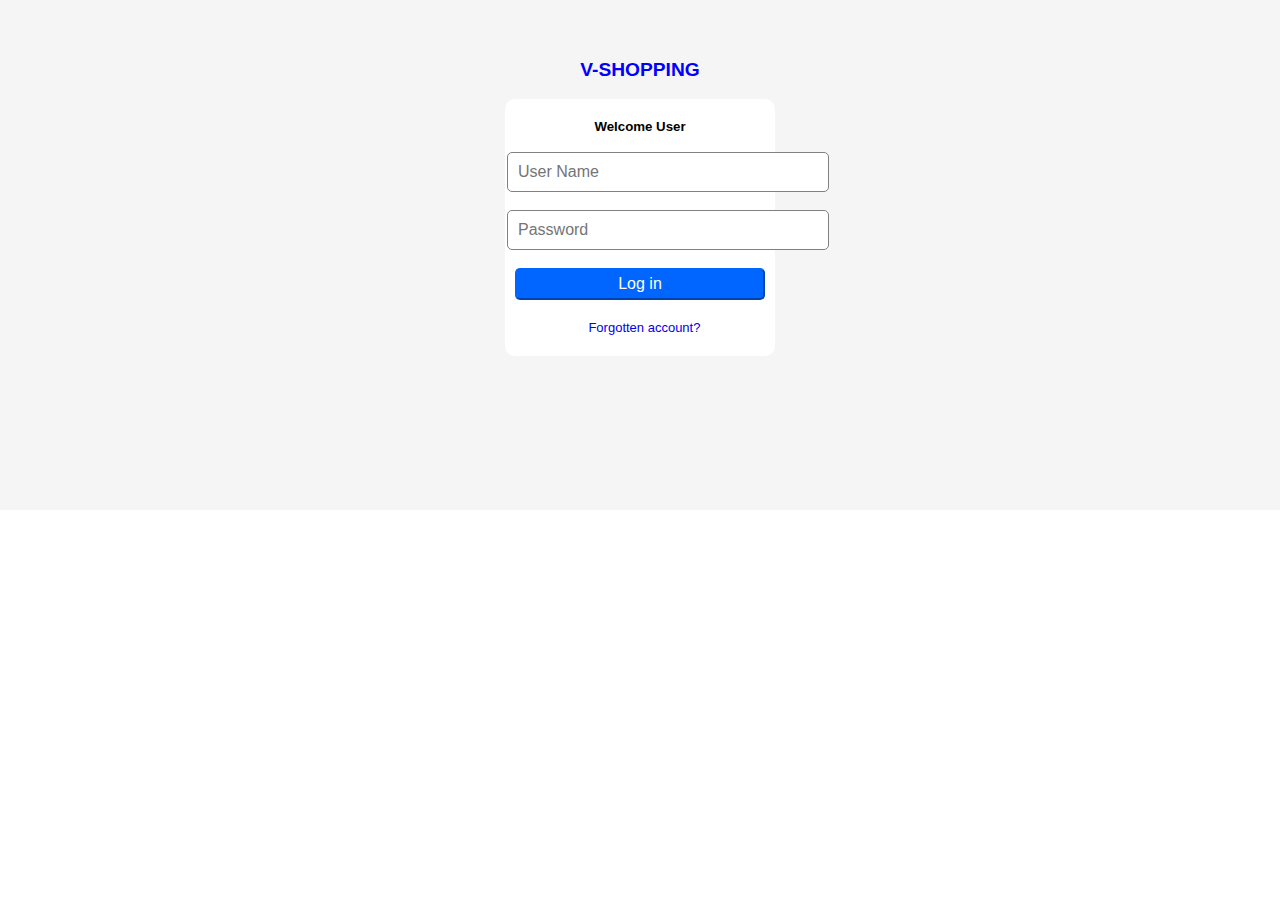
<file: admin.html>
<!DOCTYPE html>
<html lang="en">
<head>
    <meta charset="UTF-8">
    <meta name="viewport" content="width=device-width, initial-scale=1.0">
    <title>Document</title>
    <link rel="stylesheet" href="CSS\admin.css">
</head>
<body>
    <div class="a">
        <br><br><br>
      <center><h4 style="color:blue;font-size: larger">V-SHOPPING</h4></center><br>
    <div class="b"> <br>
        <h5><center>Welcome User</center></h5><br>
        <input type="text" placeholder="User Name"><br><br>
        <input type="password" placeholder="Password"><br><br>
        <input type="submit" value="Log in"><br><br>&nbsp;
        <a href="forgot.html">Forgotten account?</a> 
        <br><br>
    </div>
</body>
</html>
</file>
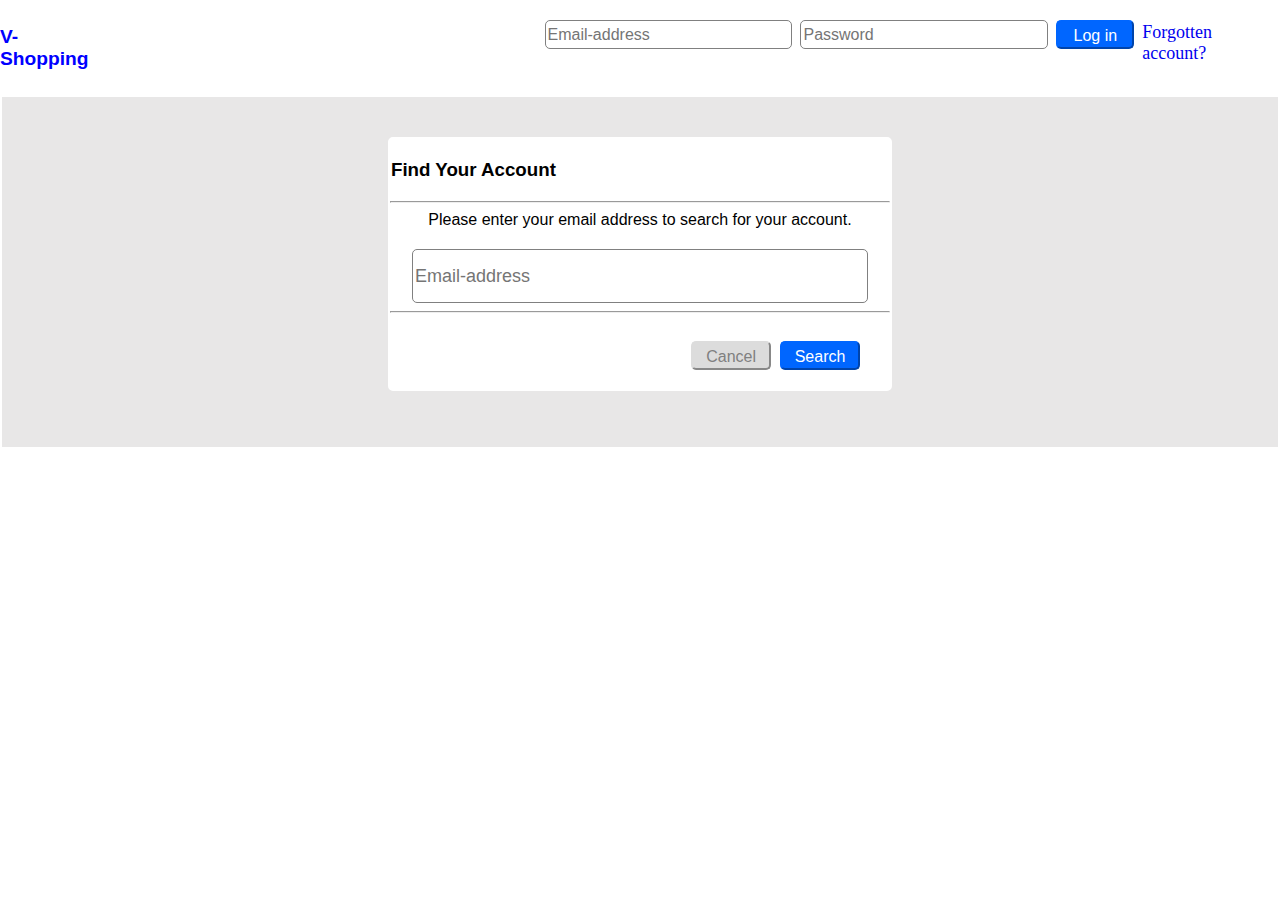
<file: forgot.html>
<!DOCTYPE html>
<html lang="en">
<head>
    <meta charset="UTF-8">
    <meta name="viewport" content="width=device-width, initial-scale=1.0">
    <title>Forgot-Page</title>
    <link rel="stylesheet" href="CSS\forgot.css">
</head>
<body>
<div>
  <div class="a">
    <h4 style="color:blue;font-size: larger; font-family: Arial, Helvetica, sans-serif;"><b>V-Shopping</b></h4>&nbsp;&nbsp;&nbsp;&nbsp;&nbsp;&nbsp;&nbsp;&nbsp;&nbsp;&nbsp;&nbsp;&nbsp;&nbsp;&nbsp;&nbsp;&nbsp;&nbsp;&nbsp;&nbsp;&nbsp;&nbsp;&nbsp;&nbsp;&nbsp;&nbsp;&nbsp;&nbsp;&nbsp;&nbsp;&nbsp;&nbsp;&nbsp;&nbsp;&nbsp;&nbsp;&nbsp;&nbsp;&nbsp;&nbsp;&nbsp;&nbsp;&nbsp;&nbsp;&nbsp;&nbsp;&nbsp;&nbsp;&nbsp;&nbsp;&nbsp;&nbsp;&nbsp;&nbsp;&nbsp;&nbsp;&nbsp;&nbsp;&nbsp;&nbsp;&nbsp;&nbsp;&nbsp;&nbsp;&nbsp;&nbsp;&nbsp;&nbsp;&nbsp;&nbsp;&nbsp;&nbsp;&nbsp;&nbsp;&nbsp;&nbsp;&nbsp;&nbsp;&nbsp;&nbsp;&nbsp;&nbsp;&nbsp;&nbsp;&nbsp;&nbsp;&nbsp;&nbsp;&nbsp;&nbsp;&nbsp;&nbsp;&nbsp;&nbsp;&nbsp;&nbsp;&nbsp;&nbsp;
    &nbsp;&nbsp;&nbsp;&nbsp;&nbsp;&nbsp;&nbsp;&nbsp;&nbsp;&nbsp;&nbsp;&nbsp;&nbsp;&nbsp;&nbsp;&nbsp;
    <input type="email" placeholder="Email-address">&nbsp;&nbsp;
    <input type="password" placeholder="Password">&nbsp;&nbsp;
    <input type="submit" value="Log in">&nbsp;&nbsp;
    <a href="#">Forgotten account?</a> &nbsp;
  </div>
    <div class="b">
          <center> <div class="d">
            <h3 style="float:left;padding: 1px;">Find Your Account</h3><br><br><br>
          <hr>
            <p style="margin: 0px;">	
                Please enter your email address  to search for your account.</p>
                <input type="email" placeholder="Email-address" style="
                    margin-top:20px;
                    border:1px solid gray;
                    border-radius: 5px; 
                    font-size:large;
                    width: 450px;
                    height: 50px;
                " >
                <hr>&nbsp;&nbsp;&nbsp;&nbsp;&nbsp;&nbsp;&nbsp;&nbsp;&nbsp;&nbsp;&nbsp;&nbsp;&nbsp;&nbsp;&nbsp;&nbsp;&nbsp;&nbsp;&nbsp;&nbsp;&nbsp;&nbsp;&nbsp;&nbsp;&nbsp;&nbsp;&nbsp;&nbsp;&nbsp;&nbsp;&nbsp;&nbsp;&nbsp;&nbsp;&nbsp;&nbsp;&nbsp;&nbsp;&nbsp;&nbsp;&nbsp;&nbsp;&nbsp;&nbsp;&nbsp;&nbsp;&nbsp;&nbsp;&nbsp;&nbsp;&nbsp;&nbsp;&nbsp;&nbsp;&nbsp;&nbsp;&nbsp;&nbsp;&nbsp;&nbsp;
                <button>Cancel</button>&nbsp;&nbsp;<input type="submit" value="Search">
          </div></center>
          
    </div>
</div>

</body>
    

</html>
</file>
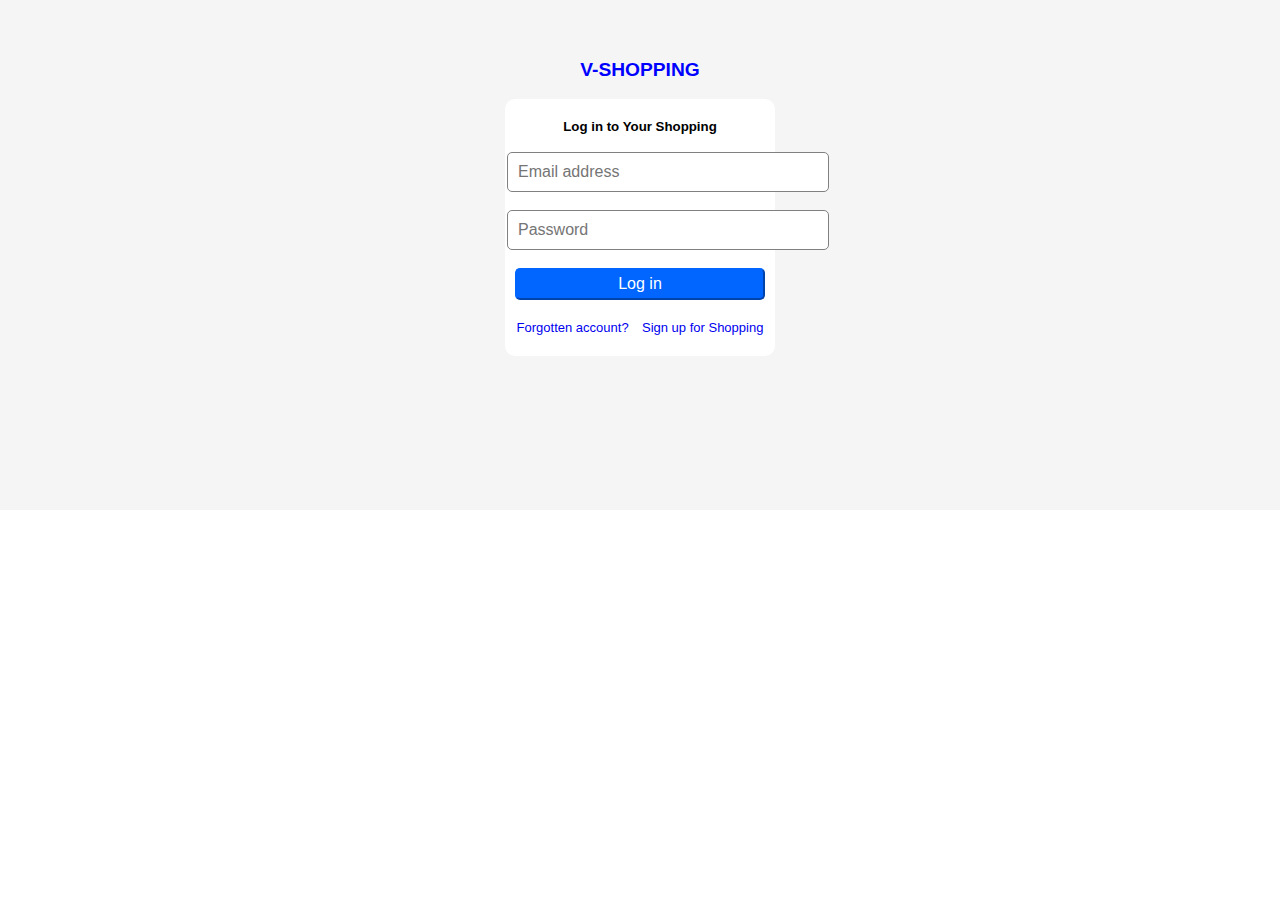
<file: login.html>
<!DOCTYPE html>
<html lang="en">
<head>
    <meta charset="UTF-8">
    <meta name="viewport" content="width=device-width, initial-scale=1.0">
    <title>Index-page</title>
<link rel="stylesheet" href="CSS\ind.css" />
</head>
<body>
    
    <div class="a">
        <br><br><br>
      <center><h4 style="color:blue;font-size: larger">V-SHOPPING</h4></center><br>
    <div class="b"> <br>
        <h5><center>Log in to Your Shopping </center></h5><br>
        <input type="email" placeholder="Email address"><br><br>
        <input type="password" placeholder="Password"><br><br>
        <input type="submit" value="Log in"><br><br>
        <a href="forgot.html">Forgotten account?</a> &nbsp;
        <a href="signup.html">Sign up for Shopping</a><br><br>
    </div>
</div>
    
</body>
</html>
</file>
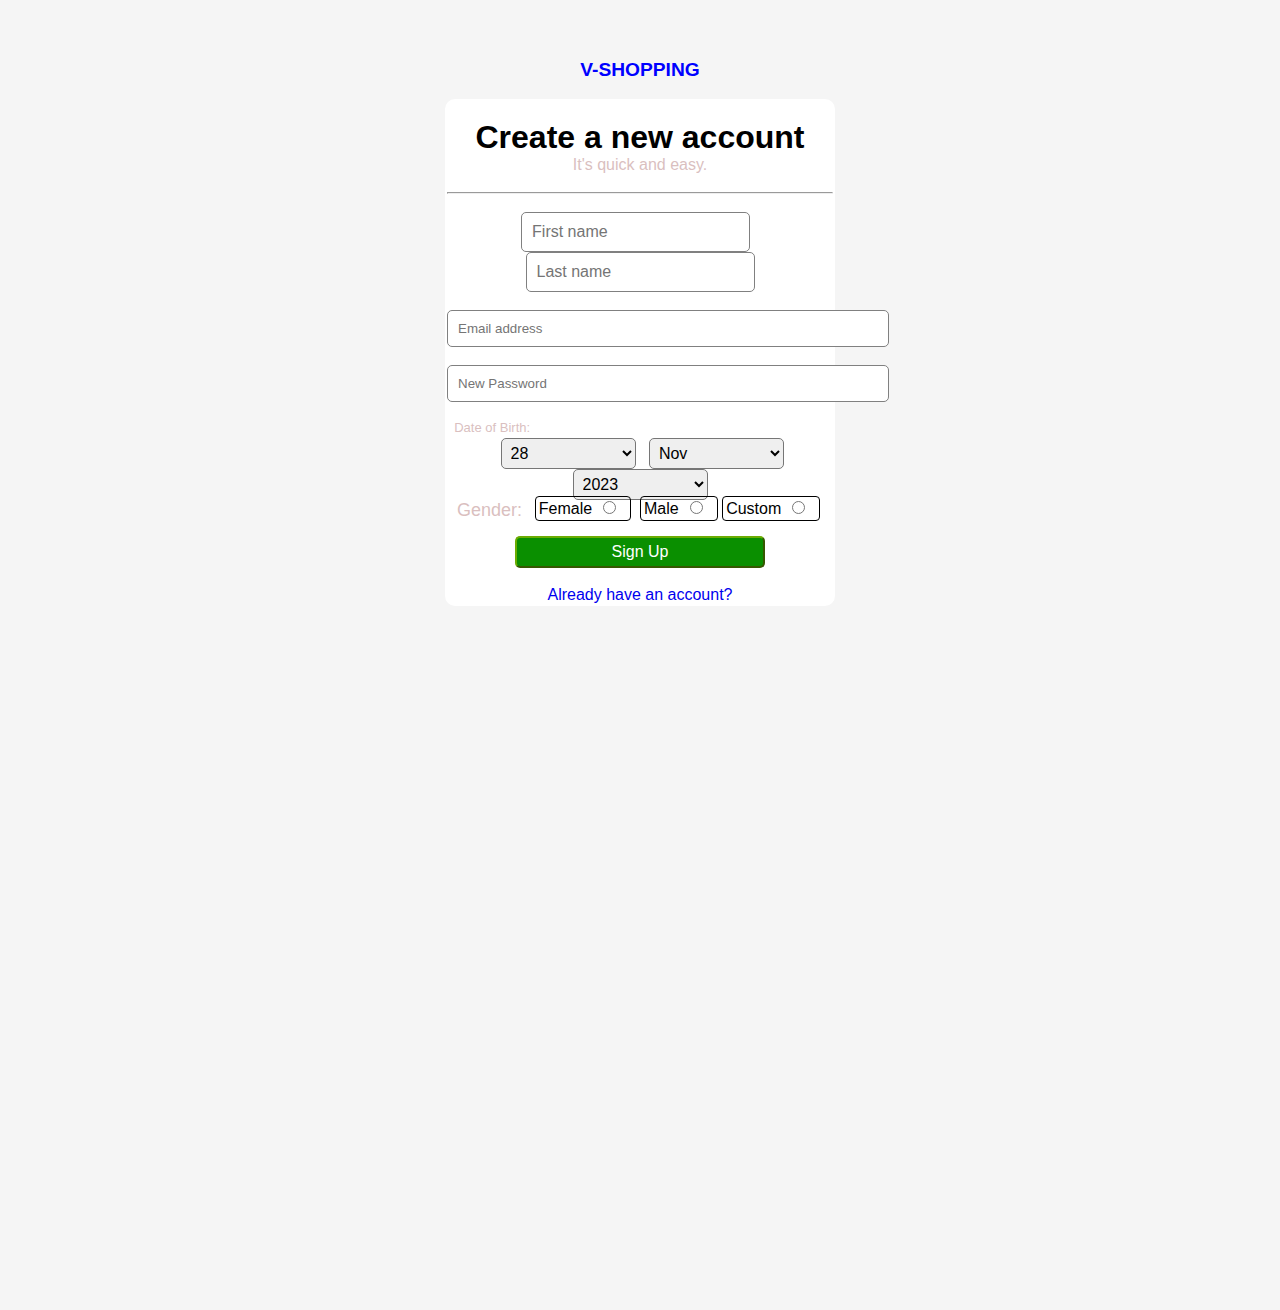
<file: signup.html>
<!DOCTYPE html>
<html lang="en">
<head>
    <meta charset="UTF-8">
    <meta name="viewport" content="width=device-width, initial-scale=1.0">
    <title>Sign-Up</title>
    <link rel="stylesheet" href="CSS\sign.css" />
</head>
<body>
    <div class="a">
        <br><br><br>
      <center><h4 style="color:blue;font-size: larger">V-SHOPPING</h4></center><br>

    <div class="b"> <br>
        
        <h1><center><b>Create a new account</b> </h1>
        <p style="color:rgb(218, 191, 191)">It's quick and easy.</p></center><br><hr><br>
        <input type="text" placeholder="First name">&nbsp;&nbsp;<input type="text" placeholder="Last name"><br><br>
        <input type="email" placeholder="Email address" ><br><br>
        <input type="password" placeholder="New Password" ><br><br>
        <label style="color:rgb(218, 191, 191);float:left;font-size: small;"> &nbsp;&nbsp;Date of Birth:</label><br>
        <form style="float: left;">&nbsp;
        <select>
            <option value="1">1</option><option value="2">2</option><option value="3">3</option><option value="4">4</option><option value="5">5</option><option value="6">6</option><option value="7">7</option><option value="8">8</option><option value="9">9</option><option value="10">10</option><option value="11">11</option><option value="12">12</option><option value="13">13</option><option value="14">14</option><option value="15">15</option><option value="16">16</option><option value="17">17</option><option value="18">18</option><option value="19">19</option><option value="20">20</option><option value="21">21</option><option value="22">22</option><option value="23">23</option><option value="24">24</option><option value="25">25</option><option value="26">26</option><option value="27">27</option><option value="28" selected="1">28</option><option value="29">29</option><option value="30">30</option><option value="31">31</option></select>
            &nbsp;
            <select><option value="1">Jan</option><option value="2">Feb</option><option value="3">Mar</option><option value="4">Apr</option><option value="5">May</option><option value="6">Jun</option><option value="7">Jul</option><option value="8">Aug</option><option value="9">Sep</option><option value="10">Oct</option><option value="11" selected="1">Nov</option><option value="12">Dec</option></select>&nbsp
            <select><option value="2023" selected="1">2023</option><option value="2022">2022</option><option value="2021">2021</option><option value="2020">2020</option><option value="2019">2019</option><option value="2018">2018</option><option value="2017">2017</option><option value="2016">2016</option><option value="2015">2015</option><option value="2014">2014</option><option value="2013">2013</option><option value="2012">2012</option><option value="2011">2011</option><option value="2010">2010</option><option value="2009">2009</option><option value="2008">2008</option><option value="2007">2007</option><option value="2006">2006</option><option value="2005">2005</option><option value="2004">2004</option><option value="2003">2003</option><option value="2002">2002</option><option value="2001">2001</option><option value="2000">2000</option><option value="1999">1999</option><option value="1998">1998</option><option value="1997">1997</option><option value="1996">1996</option><option value="1995">1995</option><option value="1994">1994</option><option value="1993">1993</option><option value="1992">1992</option><option value="1991">1991</option><option value="1990">1990</option><option value="1989">1989</option><option value="1988">1988</option><option value="1987">1987</option><option value="1986">1986</option><option value="1985">1985</option><option value="1984">1984</option><option value="1983">1983</option><option value="1982">1982</option><option value="1981">1981</option><option value="1980">1980</option><option value="1979">1979</option><option value="1978">1978</option><option value="1977">1977</option><option value="1976">1976</option><option value="1975">1975</option><option value="1974">1974</option><option value="1973">1973</option><option value="1972">1972</option><option value="1971">1971</option><option value="1970">1970</option><option value="1969">1969</option><option value="1968">1968</option><option value="1967">1967</option><option value="1966">1966</option><option value="1965">1965</option><option value="1964">1964</option><option value="1963">1963</option><option value="1962">1962</option><option value="1961">1961</option><option value="1960">1960</option><option value="1959">1959</option><option value="1958">1958</option><option value="1957">1957</option><option value="1956">1956</option><option value="1955">1955</option><option value="1954">1954</option><option value="1953">1953</option><option value="1952">1952</option><option value="1951">1951</option><option value="1950">1950</option><option value="1949">1949</option><option value="1948">1948</option><option value="1947">1947</option><option value="1946">1946</option><option value="1945">1945</option><option value="1944">1944</option><option value="1943">1943</option><option value="1942">1942</option><option value="1941">1941</option><option value="1940">1940</option><option value="1939">1939</option><option value="1938">1938</option><option value="1937">1937</option><option value="1936">1936</option><option value="1935">1935</option><option value="1934">1934</option><option value="1933">1933</option><option value="1932">1932</option><option value="1931">1931</option><option value="1930">1930</option><option value="1929">1929</option><option value="1928">1928</option><option value="1927">1927</option><option value="1926">1926</option><option value="1925">1925</option><option value="1924">1924</option><option value="1923">1923</option><option value="1922">1922</option><option value="1921">1921</option><option value="1920">1920</option><option value="1919">1919</option><option value="1918">1918</option><option value="1917">1917</option><option value="1916">1916</option><option value="1915">1915</option><option value="1914">1914</option><option value="1913">1913</option><option value="1912">1912</option><option value="1911">1911</option><option value="1910">1910</option><option value="1909">1909</option><option value="1908">1908</option><option value="1907">1907</option><option value="1906">1906</option><option value="1905">1905</option></select></form><br><br>
<br>
            <label style="color:rgb(218, 191, 191);float:left;font-size: large"> &nbsp;&nbsp;Gender:</label>
            <span ><label for="Female">Female</label><input type="radio" value="Female" name="Gender"></span>&nbsp;
            <span ><label for="Male" >Male</label><input type="radio" value="Male" name="Gender"></span>
            <span ><label for="Custom" >Custom</label><input type="radio" value="Custom" name="Gender"></span>
            <br><br>
        <input type="submit" value="Sign Up"><br><br>
       <a href="index.html" style="font-size: medium;">Already have an account?</a>
    </div>
</div>
    
</body>
</html>
</file>
